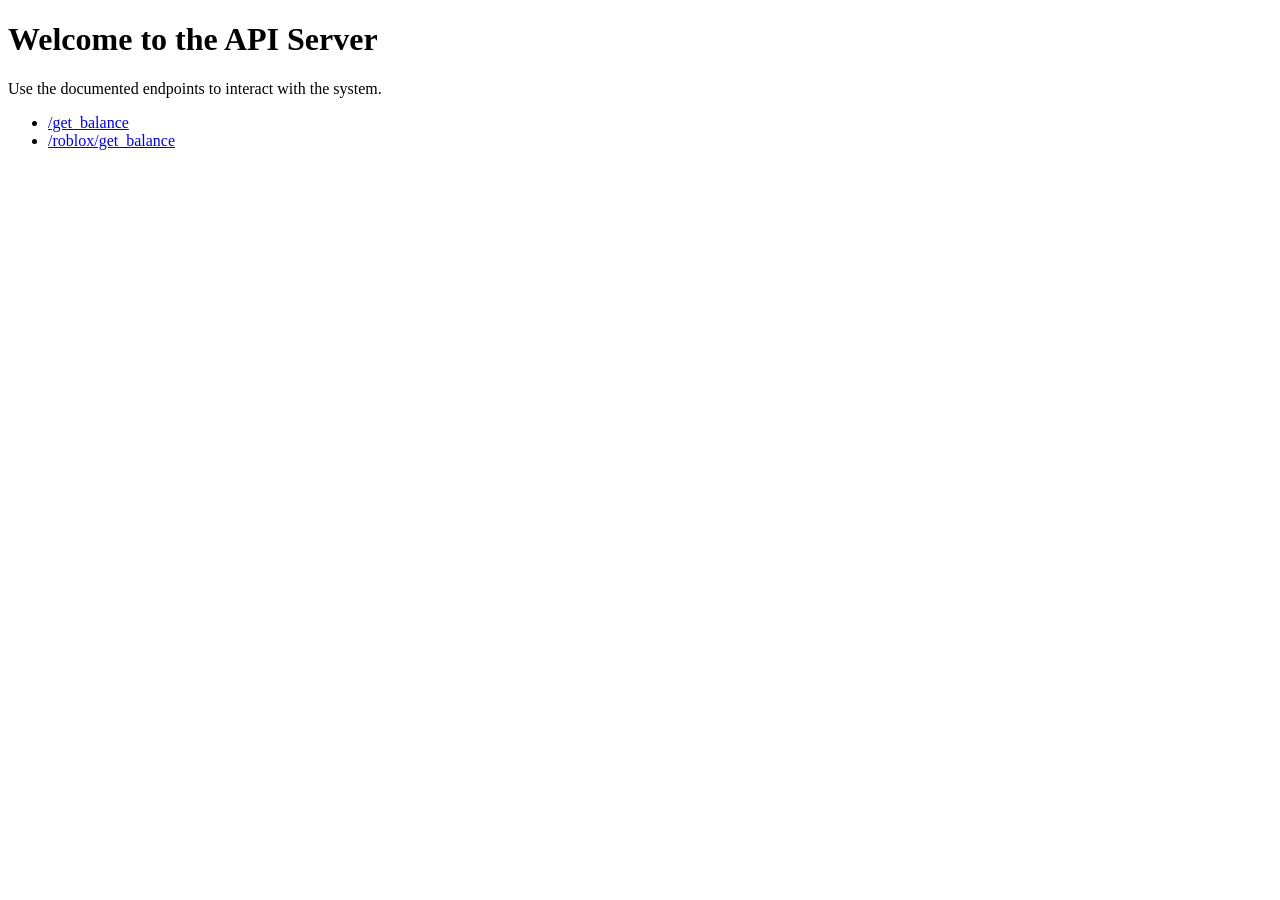
<file: api/main.html>
<!DOCTYPE html>
<html>
<head>
    <title>Main Page</title>
</head>
<body>
    <h1>Welcome to the API Server</h1>
    <p>Use the documented endpoints to interact with the system.</p>
    <ul>
        <li><a href="/get_balance?user_id=123">/get_balance</a></li>
        <li><a href="/roblox/get_balance?roblox_id=456">/roblox/get_balance</a></li>
    </ul>
</body>
</html>
</file>
